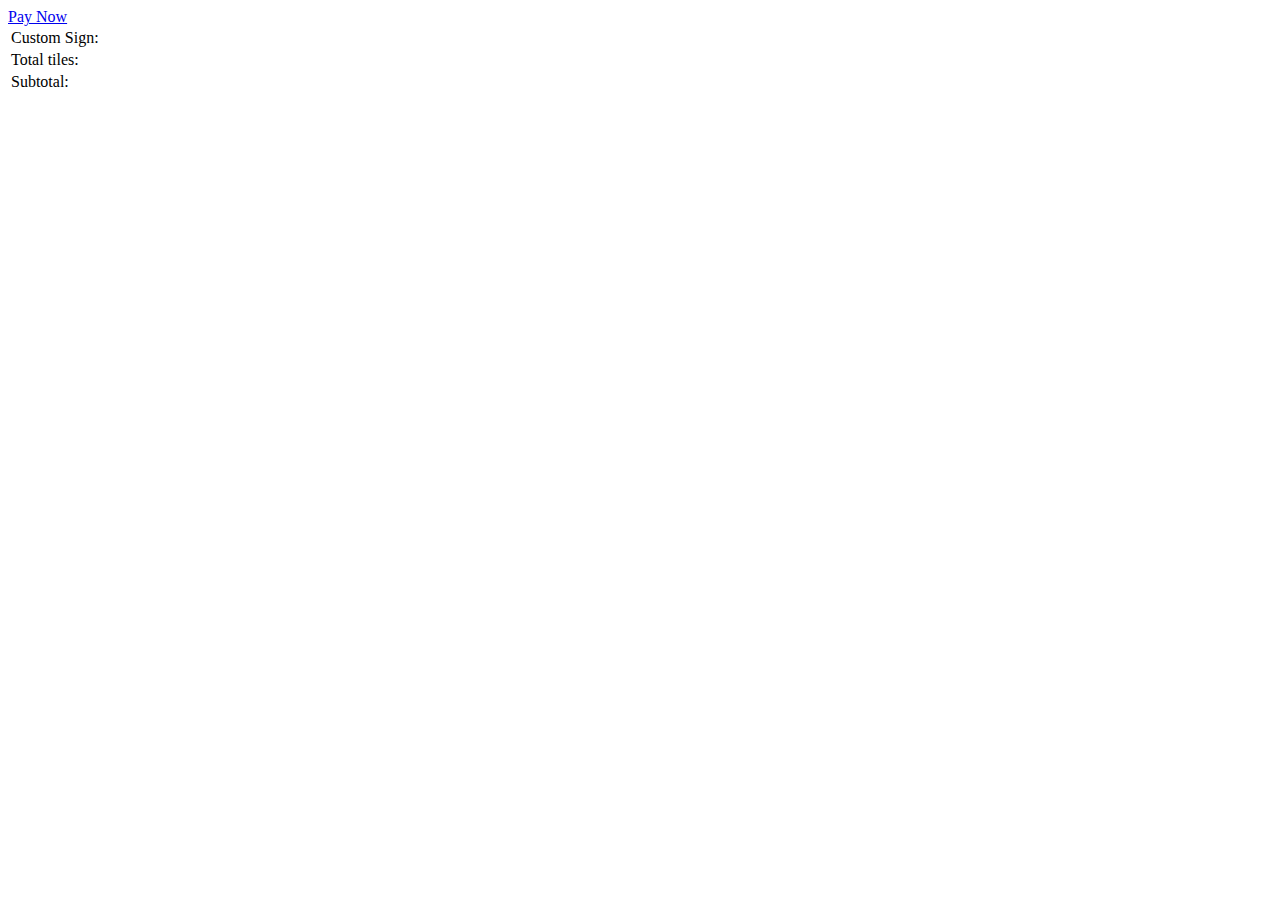
<file: index.html>
<!DOCTYPE html>
<html>
<head>
<link ref="stylesheet" href="Stylesheet.css" type="text/css" >
		
<title> YourDreams &amp; Co.</title>
</head>
<body>
	
	<table>
		<tr> 
			<td>Custom Sign: </td>
			<td id="usersign"></td>
		</tr>
		<tr>
			<td> Total tiles: </td>
			<td id="tiles"></td>
		</tr>
		<tr>
			<td>Subtotal: </td>
			<td id="subtotal"></td>
		</tr>
		
		<a href="#" class="action">Pay Now</a>
	</table>
	
					       

</body>
</html>
</file>
